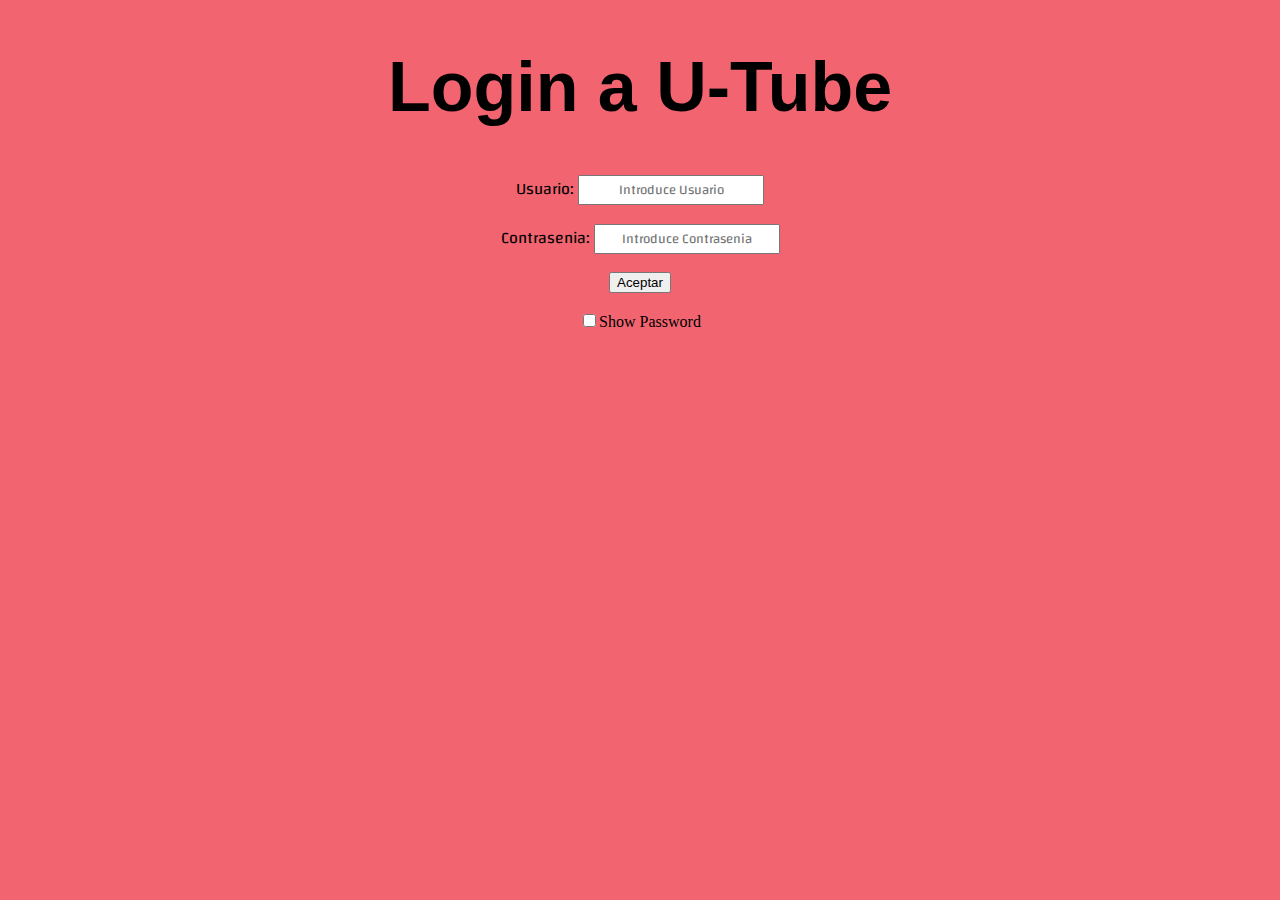
<file: Index.html>
<!DOCTYPE html>

<html>
<head>
	<link href="https://fonts.googleapis.com/css2?family=Changa:wght@800&display=swap" rel="stylesheet">
	<style>
	body{
		background-color: #F26570;
	}
	h1{
		  font-family: sans-serif;
			text-align: center;
			font-size: 70px;
	}
	label{
		font-family: 'Changa', sans-serif;
		text-align: center;
	}
	input{
		font-family: 'Changa', sans-serif;
		text-align: center;
	}
	</style>
	<h1 style="text-align: center;">Login a U-Tube</h1>

	<script src="https://ajax.googleapis.com/ajax/libs/jquery/3.4.1/jquery.min.js"></script>


<script>
	var contador=0;
$(document).ready(function(){
	//alert(contador);
  $("button").click(function(){
		var us=document.getElementById("Usuario").value;
		var cont=document.getElementById("Contrasenia").value;

		if(contador!=4){
		$.get(		
			 //"http://54.91.156.253/lambda_gateway.php",
		    "http://egisaeg4i5yly3in37jjcxy4h40wzpqw.lambda-url.us-east-1.on.aws/",
		    {Usuario : us, Contrasenia : cont, op:"login"},
		    function(data) {


				if(data.accesoConcedido=="true"){
					alert("Acceso conseguido");
					sessionStorage.setItem('Usuario', us);
					window.location.href="comunidad.html";
				}
				else
				{
					alert("Error en la contraseña o en usuario");
					contador++;
					//alert(contador);
					FraseRecuperacion();
				}

		    }
		);
	}
	else{
		alert("Su cuenta ha sido invalidada");
		//Implementar el post mañana
	}
  	});
});

function FraseRecuperacion(){
alert("¿Quieres acceder por tu Frase de Recuperacion?");
var boton=document.createElement('button');
boton.innerHTML='click me';
boton.onclick=window.location.href="Recuperacion.html";
}
</script>
<script>
	function passWD()
	{
		var x=document.getElementById("Contrasenia");
		if(x.type=="password"){
			x.type="text";
		}
		else{
			x.type="password";
		}
	}
</script>

</head>
<body>

	<div style="text-align: center;">
		<label style="text-align: center;">Usuario:</label>
		<input type="text" id="Usuario" name="op1" style="text-align: center;" placeholder="Introduce Usuario"><br><br>
		<label style="text-align: center; ">Contrasenia:</label>
		<input type="password" id="Contrasenia" name="op2" style="text-align: center; "placeholder="Introduce Contrasenia"><br><br>
		<button style="text-align: center; ">Aceptar</button><br><br>
		<input type="checkbox" onclick="passWD()" style="text-align: center; ">Show Password
	</div>


</body>
</html>
</file>
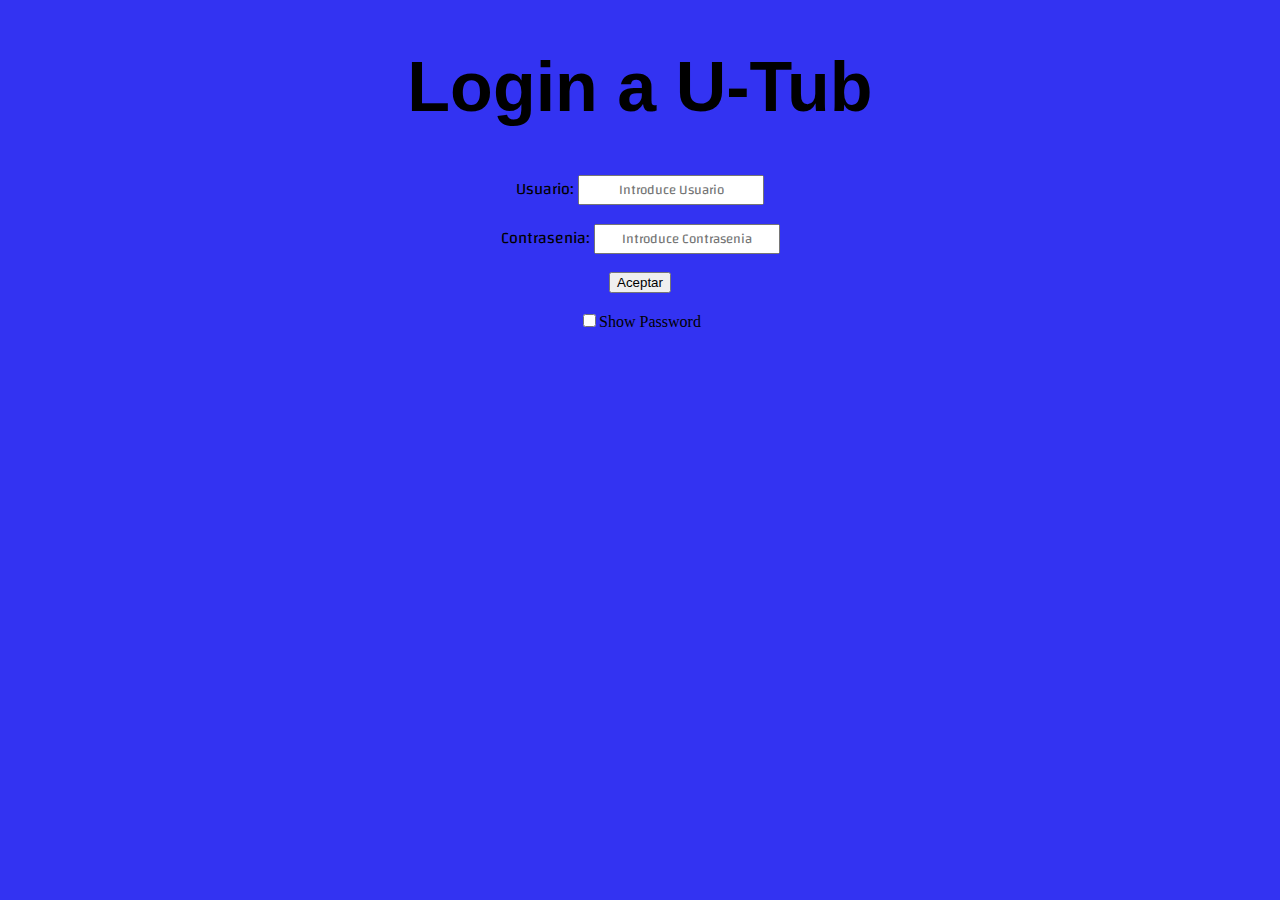
<file: index.html>
<!DOCTYPE html>

<html>
<head>
	<link href="https://fonts.googleapis.com/css2?family=Changa:wght@800&display=swap" rel="stylesheet">
	<style>
	body{
		background-color: #3333f2;
	}
	h1{
		  font-family: sans-serif;
			text-align: center;
			font-size: 70px;
	}
	label{
		font-family: 'Changa', sans-serif;
		text-align: center;
	}
	input{
		font-family: 'Changa', sans-serif;
		text-align: center;
	}
	</style>
	<h1 style="text-align: center;">Login a U-Tub</h1>

	<script src="https://ajax.googleapis.com/ajax/libs/jquery/3.4.1/jquery.min.js"></script>


<script>
	var contador=0;
$(document).ready(function(){
	//alert(contador);
  $("button").click(function(){
		var us=document.getElementById("Usuario").value;
		var cont=document.getElementById("Contrasenia").value;

		if(contador!=4){
		$.get(		
			 //"http://54.91.156.253/lambda_gateway.php",
		    "http://egisaeg4i5yly3in37jjcxy4h40wzpqw.lambda-url.us-east-1.on.aws/",
		    {Usuario : us, Contrasenia : cont, op:"login"},
		    function(data) {

			var json_data = data
			alert("content:"+ JSON.stringify(json_data));
				if(data.accesoConcedido=="true"){
					alert("Acceso conseguido");
					sessionStorage.setItem('Usuario', us);
					window.location.href="comunidad.html";
				}
				else
				{
					alert("Error en la contraseña o en usuario");
					contador++;
					//alert(contador);
					FraseRecuperacion();
				}

		    }
		);
	}
	else{
		alert("Su cuenta ha sido invalidada");
		
	}
  	});
});

function FraseRecuperacion(){
alert("¿Quieres acceder por tu Frase de Recuperacion?");
var boton=document.createElement('button');
boton.innerHTML='click me';
boton.onclick=window.location.href="Recuperacion.html";
}
</script>
<script>
	function passWD()
	{
		var x=document.getElementById("Contrasenia");
		if(x.type=="password"){
			x.type="text";
		}
		else{
			x.type="password";
		}
	}
</script>

</head>
<body>

	<div style="text-align: center;">
		<label style="text-align: center;">Usuario:</label>
		<input type="text" id="Usuario" name="op1" style="text-align: center;" placeholder="Introduce Usuario"><br><br>
		<label style="text-align: center; ">Contrasenia:</label>
		<input type="password" id="Contrasenia" name="op2" style="text-align: center; "placeholder="Introduce Contrasenia"><br><br>
		<button style="text-align: center; ">Aceptar</button><br><br>
		<input type="checkbox" onclick="passWD()" style="text-align: center; ">Show Password
	</div>


</body>
</html>
</file>
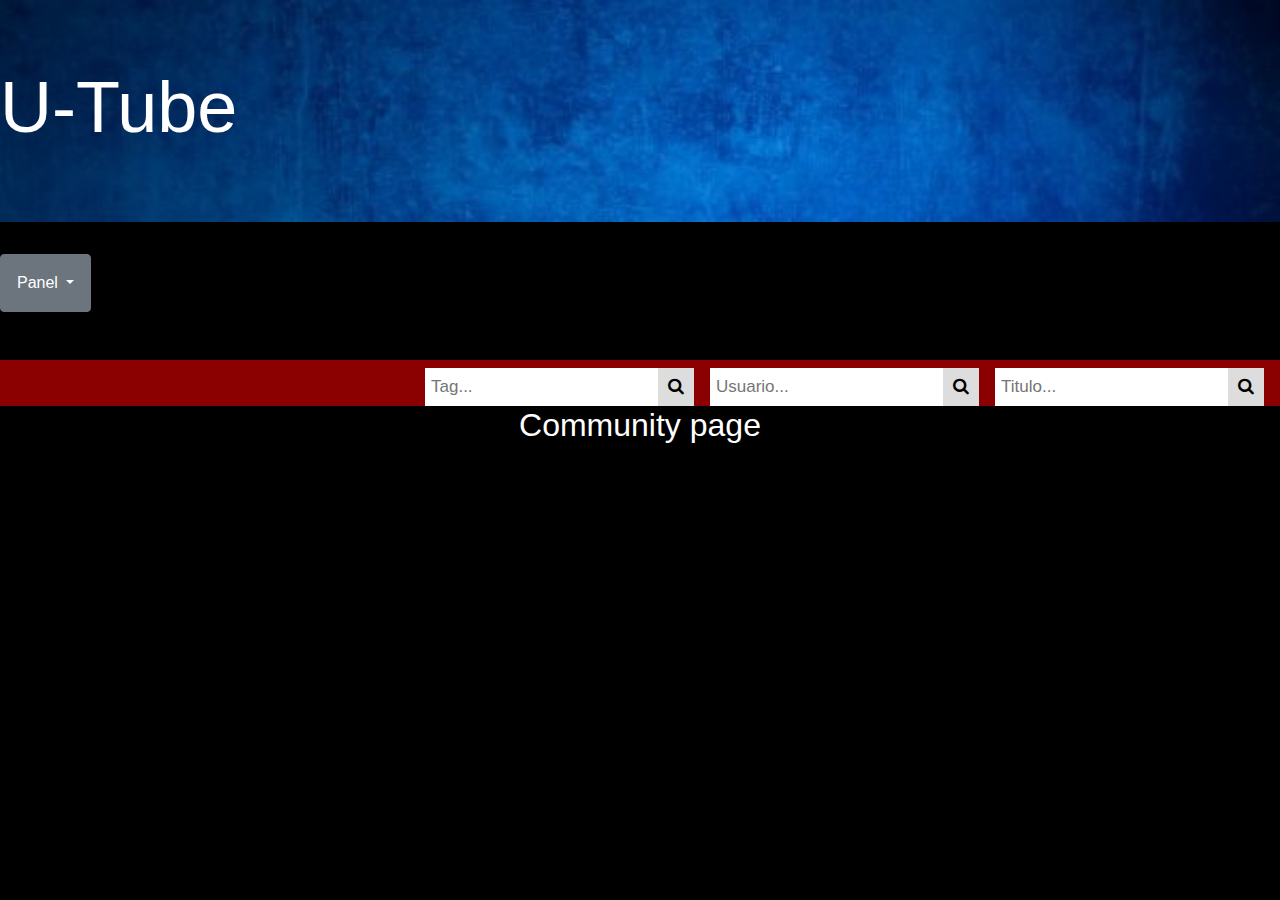
<file: comunidad.html>
<!doctype html>
<html class="no-js" lang="">

<head>
  <link rel="stylesheet" href="https://cdnjs.cloudflare.com/ajax/libs/font-awesome/4.7.0/css/font-awesome.min.css">
  <meta charset="utf-8">
  <link rel="stylesheet" href="css/normalize.css">
  <link rel="stylesheet" href="css/main.css">
  <title>U-tube</title>
  <script
    src="https://code.jquery.com/jquery-3.5.0.js"
    integrity="sha256-r/AaFHrszJtwpe+tHyNi/XCfMxYpbsRg2Uqn0x3s2zc="
    crossorigin="anonymous"></script>
  <script src="https://cdnjs.cloudflare.com/ajax/libs/popper.js/1.14.7/umd/popper.min.js" integrity="sha384-UO2eT0CpHqdSJQ6hJty5KVphtPhzWj9WO1clHTMGa3JDZwrnQq4sF86dIHNDz0W1" crossorigin="anonymous"></script>
  <link rel="stylesheet" href="https://stackpath.bootstrapcdn.com/bootstrap/4.3.1/css/bootstrap.min.css" integrity="sha384-ggOyR0iXCbMQv3Xipma34MD+dH/1fQ784/j6cY/iJTQUOhcWr7x9JvoRxT2MZw1T" crossorigin="anonymous">
  <script src="https://stackpath.bootstrapcdn.com/bootstrap/4.3.1/js/bootstrap.min.js" integrity="sha384-JjSmVgyd0p3pXB1rRibZUAYoIIy6OrQ6VrjIEaFf/nJGzIxFDsf4x0xIM+B07jRM" crossorigin="anonymous"></script>
  <script src="js/com.js"></script>
</head>

<body style="background-color: black">

<div class="flex-container" style="background-color: black">
  <div  class="jumbotron jumbotron-fluid" id="main_vid" style="background-image: url('img/azulutad.jpg');background-repeat: no-repeat;background-size: cover; background-position: initial">
  <div class="container_main">
    <h1 style="color: white" class="display-3" id="main_new_title">U-Tube</h1>
    </div>
  </div>
  <nav>
    <div class="dropdown">
      <a class="btn mb-5 p-3 btn-secondary dropdown-toggle" href="#" role="button" id="dropdownMenuLink"
         data-toggle="dropdown" aria-haspopup="true" aria-expanded="false">
        Panel
      </a>
      <div class="dropdown-menu" aria-labelledby="dropdownMenuLink">
        <a class="dropdown-item" href="comunidad.html">Comunidad </a>
        <a class="dropdown-item" href="manager.html">Perfil</a>
      </div>
    </div>
  </nav>
  <nav class="topnav">
    <div class="search-container">
      <form action="./resultadobusqueda.html">
        <input type="text" placeholder="Titulo..." name="vidname">
        <button type="submit"><i class="fa fa-search"></i></button>
      </form>
    </div>
    <div class="search-container">
      <form action="./resultadobusqueda.html">
        <input type="text" placeholder="Usuario..." name="usuario">
        <button type="submit"><i class="fa fa-search"></i></button>
      </form>
    </div>
    <div class="search-container">
      <form action="./resultadobusqueda.html">
        <input type="text" placeholder="Tag..." name="tag">
        <button type="submit"><i class="fa fa-search"></i></button>
      </form>
    </div>
  </nav>
  <h2 style="color: white" class="display-5 col-xs-1 text-center">Community page</h2>
</div>

<div style="background-color: black" id="vid_10" class="row d-flex justify-content-center">
  <br>
</div>
</body>
</html>
</file>
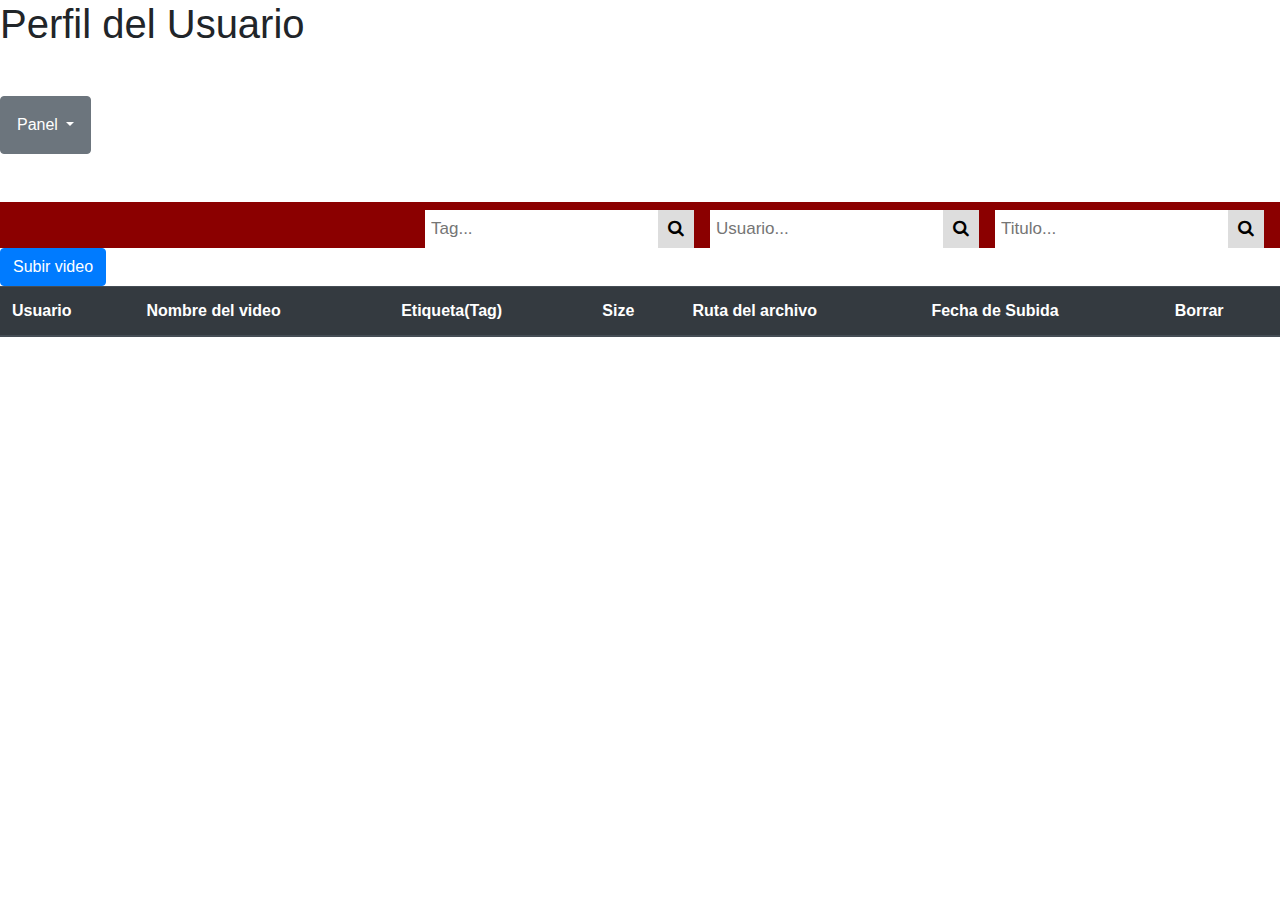
<file: manager.html>
<!doctype html>
<html class="no-js" lang="">

<head>
  <meta charset="utf-8">
  <title></title>
  <link rel="stylesheet" href="https://cdnjs.cloudflare.com/ajax/libs/font-awesome/4.7.0/css/font-awesome.min.css">
  <link rel="stylesheet" href="css/main.css">
  <script
    src="https://code.jquery.com/jquery-3.5.0.js"
    integrity="sha256-r/AaFHrszJtwpe+tHyNi/XCfMxYpbsRg2Uqn0x3s2zc="
    crossorigin="anonymous"></script>
  <script src="https://cdnjs.cloudflare.com/ajax/libs/popper.js/1.14.7/umd/popper.min.js" integrity="sha384-UO2eT0CpHqdSJQ6hJty5KVphtPhzWj9WO1clHTMGa3JDZwrnQq4sF86dIHNDz0W1" crossorigin="anonymous"></script>
  <link rel="stylesheet" href="https://stackpath.bootstrapcdn.com/bootstrap/4.3.1/css/bootstrap.min.css" integrity="sha384-ggOyR0iXCbMQv3Xipma34MD+dH/1fQ784/j6cY/iJTQUOhcWr7x9JvoRxT2MZw1T" crossorigin="anonymous">
  <script src="https://stackpath.bootstrapcdn.com/bootstrap/4.3.1/js/bootstrap.min.js" integrity="sha384-JjSmVgyd0p3pXB1rRibZUAYoIIy6OrQ6VrjIEaFf/nJGzIxFDsf4x0xIM+B07jRM" crossorigin="anonymous"></script>
  <script src="js/profile.js"></script>
</head>

<body>
<div class="flex-container">
  <header class="center">
    <h1 class="mb-4">Perfil del Usuario</h1>
    <br>
  </header>
</div>
<nav>
  <div class="dropdown">
  <a class="btn mb-5 p-3 btn-secondary dropdown-toggle" href="#" role="button" id="dropdownMenuLink"
     data-toggle="dropdown" aria-haspopup="true" aria-expanded="false">
    Panel
  </a>
  <div class="dropdown-menu" aria-labelledby="dropdownMenuLink">
    <a class="dropdown-item" href="comunidad.html">Comunidad </a>
    <a class="dropdown-item" href="manager.html">Perfil</a>
  </div>
</div>
</nav>
<nav class="topnav">
<div class="search-container">
   <form action="/action_page.php">
     <input type="text" placeholder="Titulo..." name="search">
     <button type="submit"><i class="fa fa-search"></i></button>
   </form>
 </div>
 <div class="search-container">
    <form action="/action_page.php">
      <input type="text" placeholder="Usuario..." name="search">
      <button type="submit"><i class="fa fa-search"></i></button>
    </form>
  </div>
  <div class="search-container">
     <form action="/action_page.php">
       <input type="text" placeholder="Tag..." name="search">
       <button type="submit"><i class="fa fa-search"></i></button>
     </form>
   </div>
</nav>
<button onclick="window.location.href='./upload.html'" class="btn btn-primary">Subir video</button>
<table class="table table-dark" id="main" >
  <thead>
  <tr>
    <th scope="col" id="Usuario">Usuario</th>
    <th scope="col" id="Vidname">Nombre del video</th>
    <th scope="col" id="Tag">Etiqueta(Tag)</th>
    <th scope="col" id="Size">Size</th>
    <th scope="col" id="Route">Ruta del archivo</th>
    <th scope="col" id="Date">Fecha de Subida</th>
    <th scope="col" id="delete">Borrar</th>
  </tr>
  </thead>
  <tbody id="table">
  </tbody>
</table>
</body>

</html>
</file>
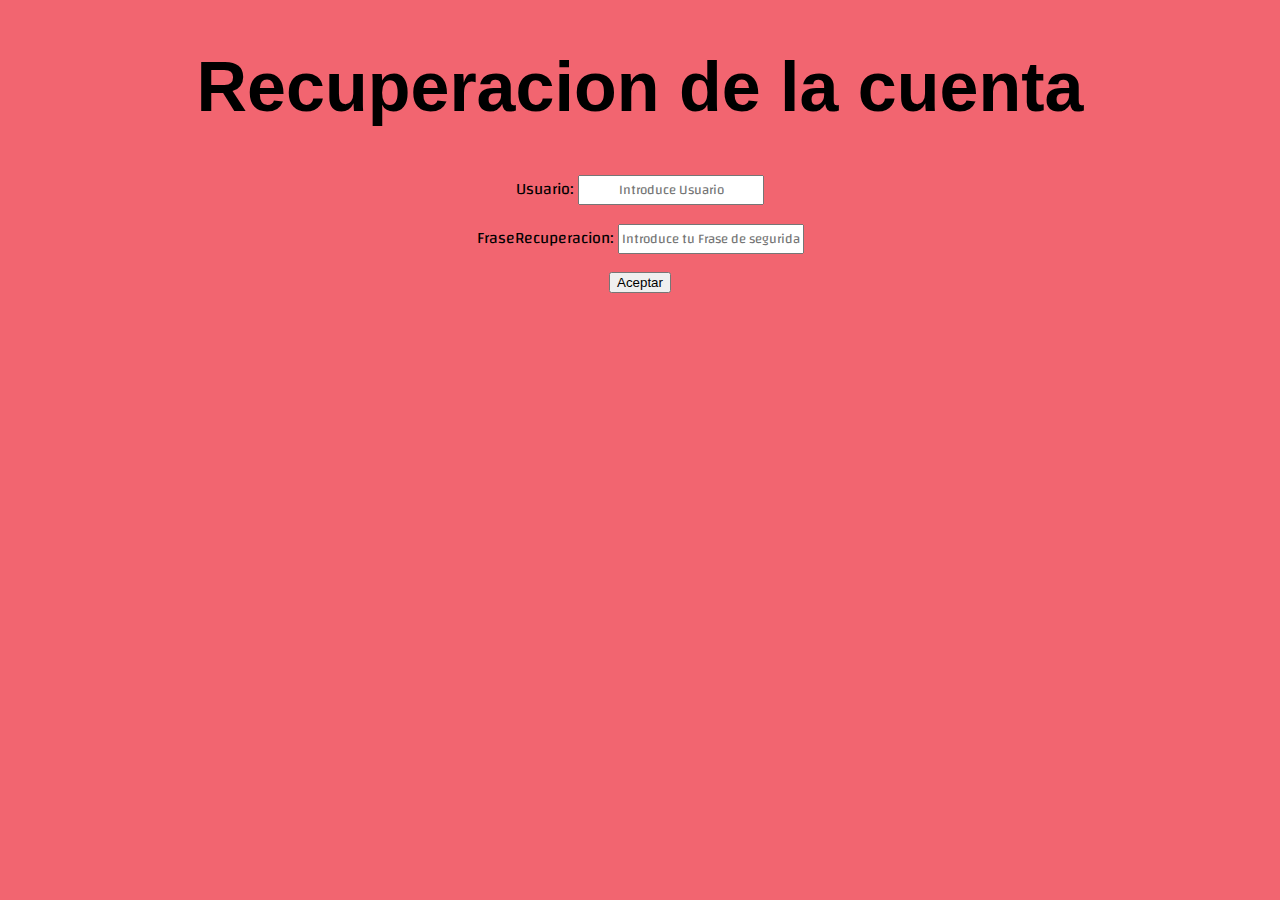
<file: Recuperacion.html>
<!DOCTYPE html>
<html lang="en" dir="ltr">
  <head>
    <link href="https://fonts.googleapis.com/css2?family=Changa:wght@800&display=swap" rel="stylesheet">
    <style>
    body{
      background-color: #F26570;
    }
    h1{
        font-family: sans-serif;
        text-align: center;
        font-size: 70px;
    }
    label{
      font-family: 'Changa', sans-serif;
      text-align: center;
    }
    input{
      font-family: 'Changa', sans-serif;
      text-align: center;
    }
    </style>
    <meta charset="utf-8">

    	<h1 style="text-align: center;">Recuperacion de la cuenta</h1>
      <script src="https://ajax.googleapis.com/ajax/libs/jquery/3.4.1/jquery.min.js"></script>
  </head>
  <body>
    <script type="text/javascript">


    $(document).ready(function(){
    	//alert(contador);
      $("button").click(function(){
    		var us=document.getElementById("Usuario").value;
    		var fr=document.getElementById("FraseRecuperacion").value;

    		if(contador!=4){
    		$.get(
    		    "http://egisaeg4i5yly3in37jjcxy4h40wzpqw.lambda-url.us-east-1.on.aws/",
    		    {Usuario : us, FraseRecuperacion : fr},
    		    function(data) {


    				if(data.accesoConcedido=="true"){
    					alert("Acceso conseguido");
    					sessionStorage.setItem('Usuario', us);
    					window.location.href="comunidad.html";
    				}
    				else
    				{
    					alert("Error en la contraseña o en usuario");
    					contador++;
    					alert(contador);
    				}

    		    }
    		);
    	}
    	else{
    		alert("Su cuenta ha sido restringida");
    		FraseRecuperacion();
    	}
      	});
    });
  </script>

    	<div style="text-align: center;">
    		<label style="text-align: center;">Usuario:</label>
    		<input type="text" id="Usuario" name="op1" style="text-align: center;" placeholder="Introduce Usuario"><br><br>
    		<label style="text-align: center; ">FraseRecuperacion:</label>
    		<input type="text" id="FraseRecuperacion" name="op2" style="text-align: center; "placeholder="Introduce tu Frase de seguridad"><br><br>
    		<button style="text-align: center; ">Aceptar</button><br><br>
    	</div>


  </body>
</html>
</file>
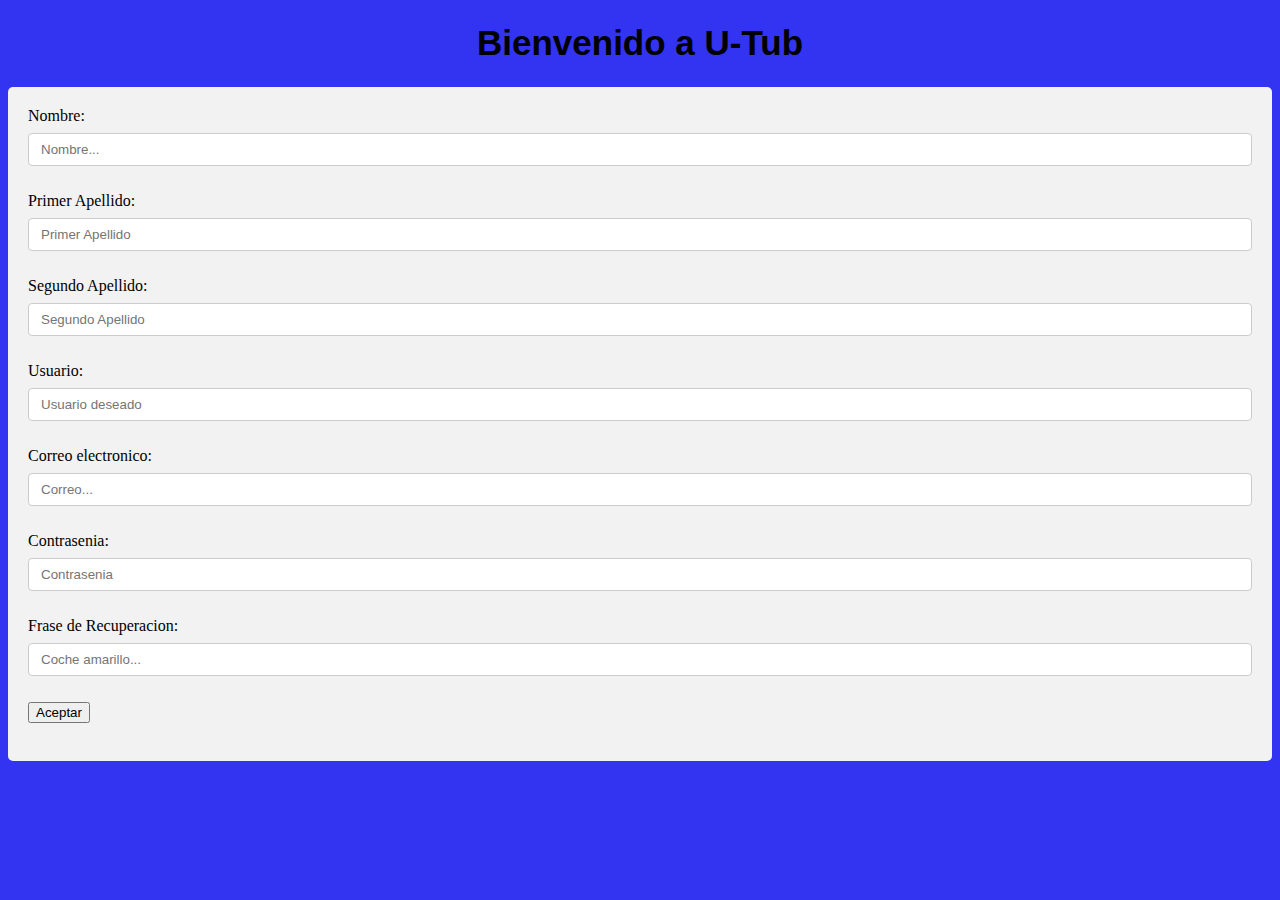
<file: register.html>
<!DOCTYPE html>

<html>
<head>
  <link href="https://fonts.googleapis.com/css2?family=Changa:wght@800&display=swap" rel="stylesheet">
  <style>
  h1{
      font-family: sans-serif;
      text-align: center;
      font-size: 35px;
  }
    input[type=text],select{
      width: 100%;
      padding: 8px 12px;
      margin: 8px 0;
      display:inline-block;
      border: 1px solid #ccc;
      border-radius: 4px;
      box-sizing: border-box;
    }
    input[type=submit]{
      width: 100%;
      background-color: #1b5b8f;
      color: white;
      padding: 14px 20px;
      margin: 8px 0;
      border: none;
      border-radius: 4px;
      cursor: pointer;
    }
    input[type=submit]:hover{
      background-color: #053c69;
    }
    input[type=password],select{
      width: 100%;
      padding: 8px 12px;
      margin: 8px 0;
      display:inline-block;
      border: 1px solid #ccc;
      border-radius: 4px;
      box-sizing: border-box;
    }
    div{
      border-radius: 5px;
      background-color:#f2f2f2;
      padding:20px;
    }
    body{
      background-color: #3333f2;
    }
  </style>
<h1 style="text-align: center;">Bienvenido a U-Tub</h1>

	<script src="http://ajax.googleapis.com/ajax/libs/jquery/3.4.1/jquery.min.js"></script>

<script>


$(document).ready(function(){
  $("button").click(function(){
		var r1=document.getElementById("nombre").value;
		var r2=document.getElementById("pApellido").value;
    var r3=document.getElementById("sApellido").value;
		var r4=document.getElementById("usuario").value;
    var r5=document.getElementById("email").value;
		var r6=document.getElementById("contrasenia").value;
    var r7=document.getElementById("recuperacion").value;

		var asd=$.get(
                    //"http://54.91.156.253/lambda_gateway.php",
		"http://egisaeg4i5yly3in37jjcxy4h40wzpqw.lambda-url.us-east-1.on.aws/",
  		{Nombre:r1,Apellido1:r2,Apellido2:r3,Usuario:r4,Correo:r5,Contrasenia:r6,FraseRecuperacion:r7,op:"login"},
  		function(data) {
			var json_data = data
			alert("content:"+ JSON.stringify(json_data));
				if(data.Registro=="true")
				{
			 	alert("Te has registrado bien");
				window.location.href="Index.html";
				}
			else{
				alert("Hay un error en los datos");
			}


			}
			).done(function(){
			alert("second success");
			})
			.fail(function(){
			alert("error");
			})
			asd.always(function() {
			alert("finsh");
			});
});
});

</script>

</head>

<body>
  <div>
    <label >Nombre:</label>
    <input type="text" id="nombre" name="op1" placeholder="Nombre..."><br><br>
    <label >Primer Apellido:</label>
    <input type="text" id="pApellido" name="op2" placeholder="Primer Apellido"><br><br>
    <label >Segundo Apellido:</label>
    <input type="text" id="sApellido" name="op3" placeholder="Segundo Apellido"><br><br>
    <label >Usuario:</label>
    <input type="text" id="usuario" name="op4" placeholder="Usuario deseado"><br><br>
    <label >Correo electronico:</label>
    <input type="text" id="email" name="op5" placeholder="Correo..."><br><br>
    <label >Contrasenia:</label>
    <input type="password" id="contrasenia" name="op6" placeholder="Contrasenia"><br><br>
    <label >Frase de Recuperacion:</label>
    <input type="text" id="recuperacion" name="op7" placeholder="Coche amarillo..."><br><br>

    <button style="text-align: center; ">Aceptar</button><br><br>

</div>

</body>
</html>
</file>
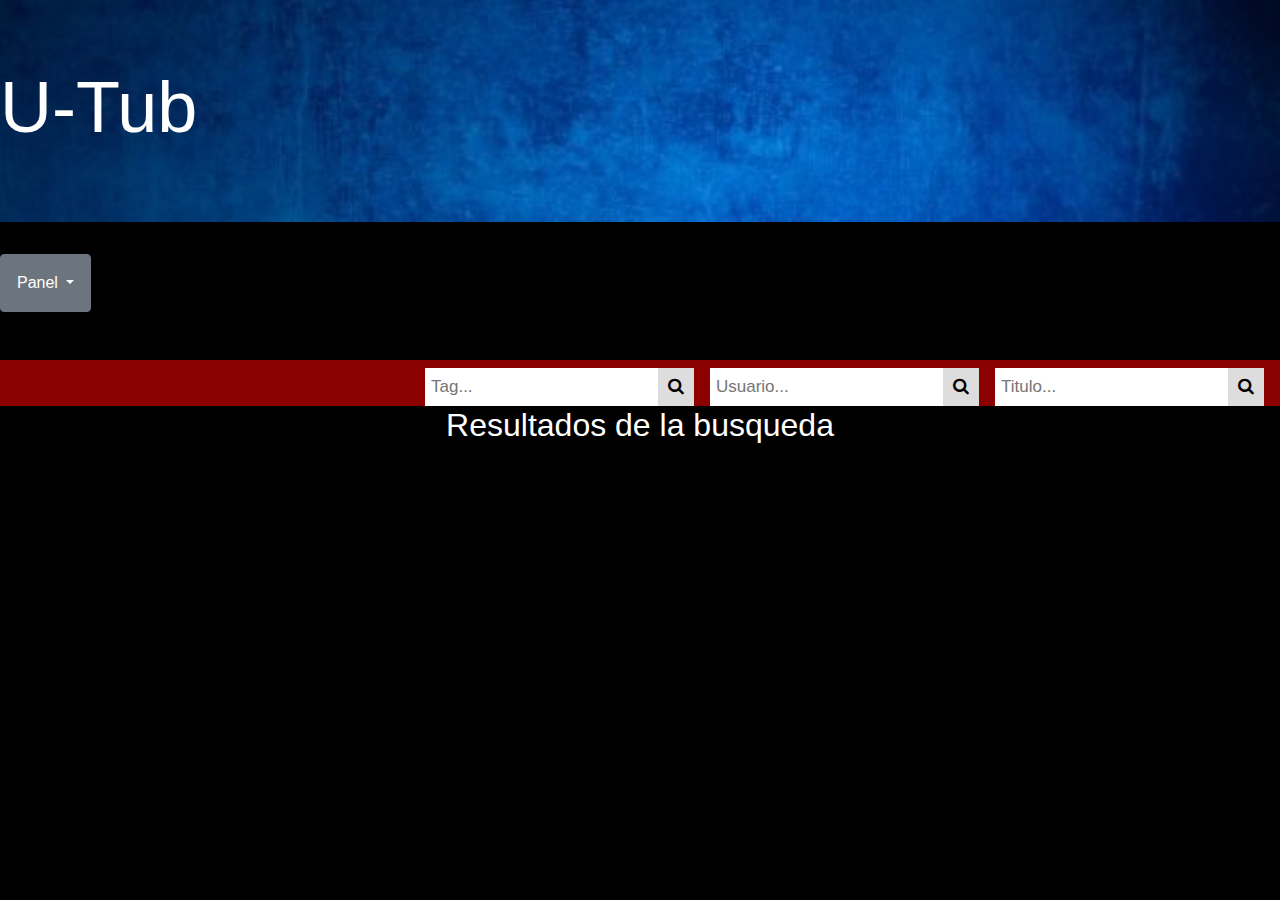
<file: resultadobusqueda.html>
<!doctype html>
<html class="no-js" lang="">

<head>
  <link rel="stylesheet" href="https://cdnjs.cloudflare.com/ajax/libs/font-awesome/4.7.0/css/font-awesome.min.css">
  <meta charset="utf-8">
  <link rel="stylesheet" href="css/normalize.css">
  <link rel="stylesheet" href="css/main.css">
  <title>U-tube</title>
  <script src="https://code.jquery.com/jquery-3.5.0.js"></script>
  <script src="https://cdnjs.cloudflare.com/ajax/libs/popper.js/1.14.7/umd/popper.min.js" integrity="sha384-UO2eT0CpHqdSJQ6hJty5KVphtPhzWj9WO1clHTMGa3JDZwrnQq4sF86dIHNDz0W1" crossorigin="anonymous"></script>
  <link rel="stylesheet" href="https://stackpath.bootstrapcdn.com/bootstrap/4.3.1/css/bootstrap.min.css" integrity="sha384-ggOyR0iXCbMQv3Xipma34MD+dH/1fQ784/j6cY/iJTQUOhcWr7x9JvoRxT2MZw1T" crossorigin="anonymous">
  <script src="https://stackpath.bootstrapcdn.com/bootstrap/4.3.1/js/bootstrap.min.js" integrity="sha384-JjSmVgyd0p3pXB1rRibZUAYoIIy6OrQ6VrjIEaFf/nJGzIxFDsf4x0xIM+B07jRM" crossorigin="anonymous"></script>
  <script src="js/busqueda.js"></script>
</head>

<body style="background-color: black">

<div class="flex-container" style="background-color: black">
  <div  class="jumbotron jumbotron-fluid" id="main_vid" style="background-image: url('img/azulutad.jpg');background-repeat: no-repeat;background-size: cover; background-position: initial">
    <div class="container_main">
      <h1 style="color: white" class="display-3" id="main_new_title">U-Tub</h1>
    </div>
  </div>
  <nav>
    <div class="dropdown">
      <a class="btn mb-5 p-3 btn-secondary dropdown-toggle" href="#" role="button" id="dropdownMenuLink"
         data-toggle="dropdown" aria-haspopup="true" aria-expanded="false">
        Panel
      </a>
      <div class="dropdown-menu" aria-labelledby="dropdownMenuLink">
        <a class="dropdown-item" href="comunidad.html">Comunidad </a>
        <a class="dropdown-item" href="manager.html">Perfil</a>
      </div>
    </div>
  </nav>
  <nav class="topnav">
    <div class="search-container">
      <form action="./resultadobusqueda.html">
        <input type="text" placeholder="Titulo..." name="vidname">
        <button type="submit"><i class="fa fa-search"></i></button>
      </form>
    </div>
    <div class="search-container">
      <form action="./resultadobusqueda.html">
        <input type="text" placeholder="Usuario..." name="usuario">
        <button type="submit"><i class="fa fa-search"></i></button>
      </form>
    </div>
    <div class="search-container">
      <form action="./resultadobusqueda.html">
        <input type="text" placeholder="Tag..." name="tag">
        <button type="submit"><i class="fa fa-search"></i></button>
      </form>
    </div>
  </nav>
  <h2 style="color: white" class="display-5 col-xs-1 text-center">Resultados de la busqueda</h2>
</div>

<div style="background-color: black" id="vid_10" class="row d-flex justify-content-center">
</div>
</body>
</html>
</file>
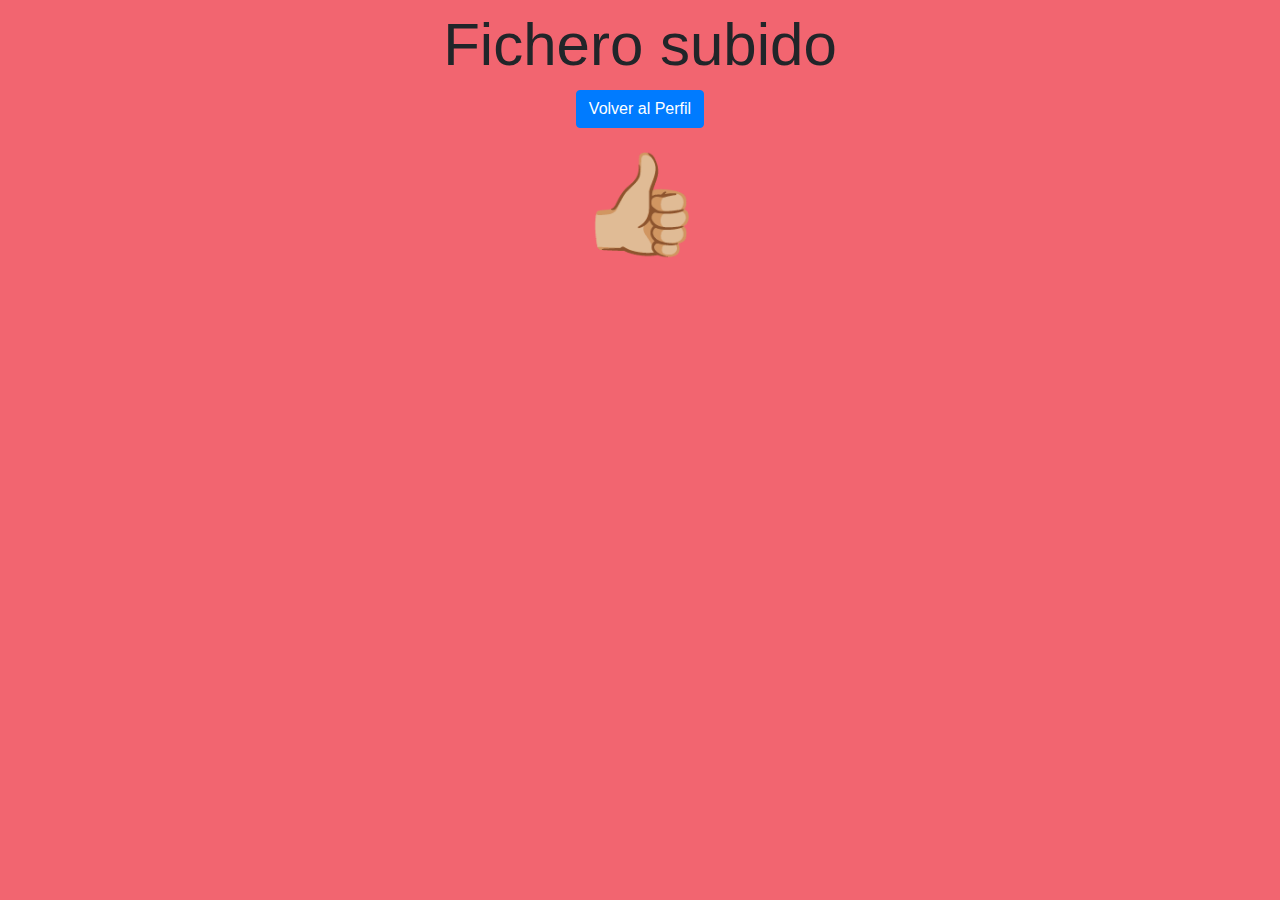
<file: success.html>
<html>
<head>
  <link href="https://stackpath.bootstrapcdn.com/bootstrap/4.4.1/css/bootstrap.min.css" rel="stylesheet" integrity="sha384-Vkoo8x4CGsO3+Hhxv8T/Q5PaXtkKtu6ug5TOeNV6gBiFeWPGFN9MuhOf23Q9Ifjh" crossorigin="anonymous">
<link href="https://fonts.googleapis.com/css2?family=Changa:wght@800&display=swap" rel="stylesheet">
<style media="screen">
  body{
    background-color: #F26570;
    font-family: sans-serif;
    text-align: center;
    font-size: 60px;

  }
  span {
  font-size: 100px;
}
</style>
<meta http-equiv="content-type" content="text/html; charset=windows-1252">
</head>
<script type="text/javascript">
  function Perfil() {
    window.location.href="manager.html";
  }
</script>
<body>

<header><title>Fichero subido</title></header>

Fichero subido
<br>
<button class="btn btn-primary" type="submit" name="button" onclick="Perfil()">Volver al Perfil</button>
<p><span>&#128077;&#127996;</span>

</body></html>
</file>
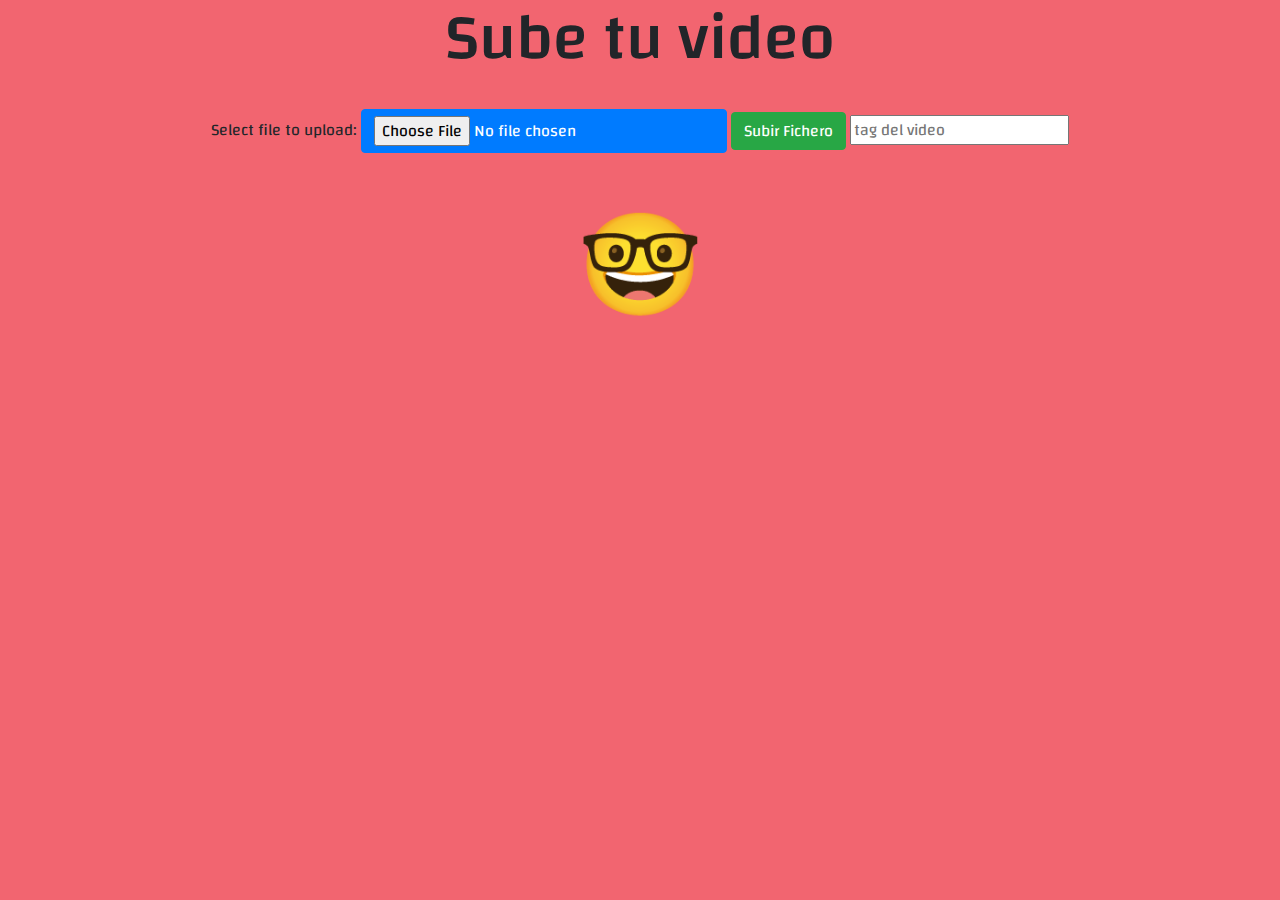
<file: upload.html>
<!DOCTYPE html>
<html>
<head>
    <link href="https://fonts.googleapis.com/css2?family=Changa:wght@800&display=swap" rel="stylesheet">
    <link href="https://stackpath.bootstrapcdn.com/bootstrap/4.4.1/css/bootstrap.min.css" rel="stylesheet" integrity="sha384-Vkoo8x4CGsO3+Hhxv8T/Q5PaXtkKtu6ug5TOeNV6gBiFeWPGFN9MuhOf23Q9Ifjh" crossorigin="anonymous">
    <h1 style="font-size:64px;">Sube tu video</h1>
    <script src="https://ajax.googleapis.com/ajax/libs/jquery/3.4.1/jquery.min.js"></script>
<script>

function uploadvideotodatabase() {
  let tag= $("#tag").val();
  let vidname = document.getElementById("file").value.substring(document.getElementById("file").value.lastIndexOf('\\')+1);
  vidname= vidname.split('.').shift();
  console.log(vidname);
  let extension= $("#file").val().split('.').pop();
  let size;
  extension= "."+extension;
  document.getElementById("key").value =sessionStorage.getItem("Usuario")+"/" + document.getElementById("file").value.substring(document.getElementById("file").value.lastIndexOf('\\')+1);
  let file = document.getElementById('file'); 
// GET THE FILE INPUT.
  if (file.files.length > 0) {
// RUN A LOOP TO CHECK EACH SELECTED FILE.
    for (let i = 0; i <= file.files.length - 1; i++) {
      size = file.files.item(i).size;
    }
  }
  $.get("http://5vt3d3bbvekhgiitjzycl6awyi0qtepc.lambda-url.us-east-1.on.aws/",
    {
      Extension: extension,
      Size: size,
      Vidname:vidname,
      Usuario:sessionStorage.getItem("Usuario"),
      Tag: tag,
      op: "post"
    }
    ,function () {
      window.location.href="./manager.html";
    });
}


</script>
<style>
body{
  background-color: #F26570;
}
h1{
  text-align: center;
  font-family: 'Changa', sans-serif;

}
form{
  text-align: center;
  font-family: 'Changa', sans-serif;
}
.center {
  display: block;
  margin-left: auto;
  margin-right: auto;
  width: 50%;
}
input{
  font-family: 'Changa', sans-serif;
}
p{
  text-align: center;
}
</style>
</head>
<body>
<form action="s3://arn:aws:s3:us-east-1:152821145412:accesspoint/open" onsubmit="uploadvideotodatabase()" method="post" enctype="multipart/form-data">
  <input type="hidden"  id="X-Amz-Credential" name="X-Amz-Credential" value="" />

  <input type="hidden"  id="X-Amz-Date" name="X-Amz-Date" value="" />

  <input type="hidden"  id="Policy" name="Policy" value="" />

  <input type="hidden"   id="X-Amz-Signature" name="X-Amz-Signature" value="" />

	<input type="hidden" id="key" name="key" value="fichero.sln" /><br />
    <input type="hidden" name="acl" value="public-read" />
    <input type="hidden" name="success_action_redirect" value="s3://arn:aws:s3:us-east-1:152821145412:accesspoint/open" />
    <input type="hidden"   name="X-Amz-Algorithm" value="AWS4-HMAC-SHA256" />
  	<input type="hidden" id="X-Amz-Security-Token" name="X-Amz-Security-Token" value=""/>
   <p>Select file to upload:
    <input class ="btn btn-primary" type="file" name="file" id="file">
    <input class ="btn btn-success" type="submit" value="Subir Fichero" name="submit" >
     <input type="text" name="tag"  placeholder="tag del video" id="tag">
    </p>

<br>
<p><span style='font-size:100px;'>&#129299;</span></p>
</body>
</html>
</file>
<file: css/main.css>
/*! HTML5 Boilerplate v7.3.0 | MIT License | https://html5boilerplate.com/ */

/* main.css 2.0.0 | MIT License | https://github.com/h5bp/main.css#readme */
/*
 * What follows is the result of much research on cross-browser styling.
 * Credit left inline and big thanks to Nicolas Gallagher, Jonathan Neal,
 * Kroc Camen, and the H5BP dev community and team.
 */

/* ==========================================================================
   Base styles: opinionated defaults
   ========================================================================== */
* {box-sizing: border-box;}
html {
   box-sizing: border-box;
}
body {
  margin: 0;
  font-family: Arial, Helvetica, sans-serif;
}

.topnav {
  overflow: hidden;
  background-color: darkred;
}

.topnav a {
  float: left;
  display: block;
  color: black;
  text-align: center;
  padding: 14px 16px;
  text-decoration: none;
  font-size: 17px;
}

.topnav a:hover {
  background-color: #ddd;
  color: black;
}

.topnav a.active {
  background-color: #2196F3;
  color: white;
}

.topnav .search-container {
  float: right;
}

.topnav input[type=text] {
  padding: 6px;
  margin-top: 8px;
  font-size: 17px;
  border: none;
}

.topnav .search-container button {
  float: right;
  padding: 6px 10px;
  margin-top: 8px;
  margin-right: 16px;
  background: #ddd;
  font-size: 17px;
  border: none;
  cursor: pointer;
}

.topnav .search-container button:hover {
  background: #ccc;
}

@media screen and (max-width: 600px) {
  .topnav .search-container {
    float: none;
  }
  .topnav a, .topnav input[type=text], .topnav .search-container button {
    float: none;
    display: block;
    text-align: left;
    width: 100%;
    margin: 0;
    padding: 14px;
  }
  .topnav input[type=text] {
    border: 1px solid #ccc;
  }
}

html {
  color: #222;
  font-size: 1em;
  line-height: 1.4;
}

/*
 * Remove text-shadow in selection highlight:
 * https://twitter.com/miketaylr/status/12228805301
 *
 * Vendor-prefixed and regular ::selection selectors cannot be combined:
 * https://stackoverflow.com/a/16982510/7133471
 *
 * Customize the background color to match your design.
 */

::-moz-selection {
  background: #b3d4fc;
  text-shadow: none;
}

::selection {
  background: #b3d4fc;
  text-shadow: none;
}

/*
 * A better looking default horizontal rule
 */

hr {
  display: block;
  height: 1px;
  border: 0;
  border-top: 1px solid #ccc;
  margin: 1em 0;
  padding: 0;
}

/*
 * Remove the gap between audio, canvas, iframes,
 * images, videos and the bottom of their containers:
 * https://github.com/h5bp/html5-boilerplate/issues/440
 */

audio,
canvas,
iframe,
img,
svg,
video {
  vertical-align: middle;
}

/*
 * Remove default fieldset styles.
 */

fieldset {
  border: 0;
  margin: 0;
  padding: 0;
}

/*
 * Allow only vertical resizing of textareas.
 */

textarea {
  resize: vertical;
}

/* ==========================================================================
   Browser Upgrade Prompt
   ========================================================================== */

.browserupgrade {
  margin: 0.2em 0;
  background: #ccc;
  color: #000;
  padding: 0.2em 0;
}

/* ==========================================================================
   Author's custom styles
   ========================================================================== */

/* ==========================================================================
   Helper classes
   ========================================================================== */

/*
 * Hide visually and from screen readers
 */

.hidden {
  display: none !important;
}

/*
* Hide only visually, but have it available for screen readers:
* https://snook.ca/archives/html_and_css/hiding-content-for-accessibility
*
* 1. For long content, line feeds are not interpreted as spaces and small width
*    causes content to wrap 1 word per line:
*    https://medium.com/@jessebeach/beware-smushed-off-screen-accessible-text-5952a4c2cbfe
*/

.sr-only {
  border: 0;
  clip: rect(0, 0, 0, 0);
  height: 1px;
  margin: -1px;
  overflow: hidden;
  padding: 0;
  position: absolute;
  white-space: nowrap;
  width: 1px;
  /* 1 */
}

/*
* Extends the .sr-only class to allow the element
* to be focusable when navigated to via the keyboard:
* https://www.drupal.org/node/897638
*/

.sr-only.focusable:active,
.sr-only.focusable:focus {
  clip: auto;
  height: auto;
  margin: 0;
  overflow: visible;
  position: static;
  white-space: inherit;
  width: auto;
}

/*
* Hide visually and from screen readers, but maintain layout
*/

.invisible {
  visibility: hidden;
}

/*
* Clearfix: contain floats
*
* For modern browsers
* 1. The space content is one way to avoid an Opera bug when the
*    `contenteditable` attribute is included anywhere else in the document.
*    Otherwise it causes space to appear at the top and bottom of elements
*    that receive the `clearfix` class.
* 2. The use of `table` rather than `block` is only necessary if using
*    `:before` to contain the top-margins of child elements.
*/

.clearfix:before,
.clearfix:after {
  content: " ";
  /* 1 */
  display: table;
  /* 2 */
}
.video {

  width: 720px;
  height: 480px;
  position: center;
}
.clearfix:after {
  clear: both;
}

/* ==========================================================================
   EXAMPLE Media Queries for Responsive Design.
   These examples override the primary ('mobile first') styles.
   Modify as content requires.
   ========================================================================== */

@media only screen and (min-width: 35em) {
  /* Style adjustments for viewports that meet the condition */
}

@media print,
  (-webkit-min-device-pixel-ratio: 1.25),
  (min-resolution: 1.25dppx),
  (min-resolution: 120dpi) {
  /* Style adjustments for high resolution devices */
}

/* ==========================================================================
   Print styles.
   Inlined to avoid the additional HTTP request:
   https://www.phpied.com/delay-loading-your-print-css/
   ========================================================================== */

@media print {
  *,
  *:before,
  *:after {
    background: transparent !important;
    color: #000 !important;
    /* Black prints faster */
    box-shadow: none !important;
    text-shadow: none !important;
  }
  a,
  a:visited {
    text-decoration: underline;
  }
  a[href]:after {
    content: " (" attr(href) ")";
  }
  abbr[title]:after {
    content: " (" attr(title) ")";
  }
  /*
     * Don't show links that are fragment identifiers,
     * or use the `javascript:` pseudo protocol
     */
  a[href^="#"]:after,
  a[href^="javascript:"]:after {
    content: "";
  }
  pre {
    white-space: pre-wrap !important;
  }
  pre,
  blockquote {
    border: 1px solid #999;
    page-break-inside: avoid;
  }
  /*
     * Printing Tables:
     * https://web.archive.org/web/20180815150934/http://css-discuss.incutio.com/wiki/Printing_Tables
     */
  thead {
    display: table-header-group;
  }
  tr,
  img {
    page-break-inside: avoid;
  }
  p,
  h2,
  h3 {
    orphans: 3;
    widows: 3;
  }
  h2,
  h3 {
    page-break-after: avoid;
  }
}
</file>
